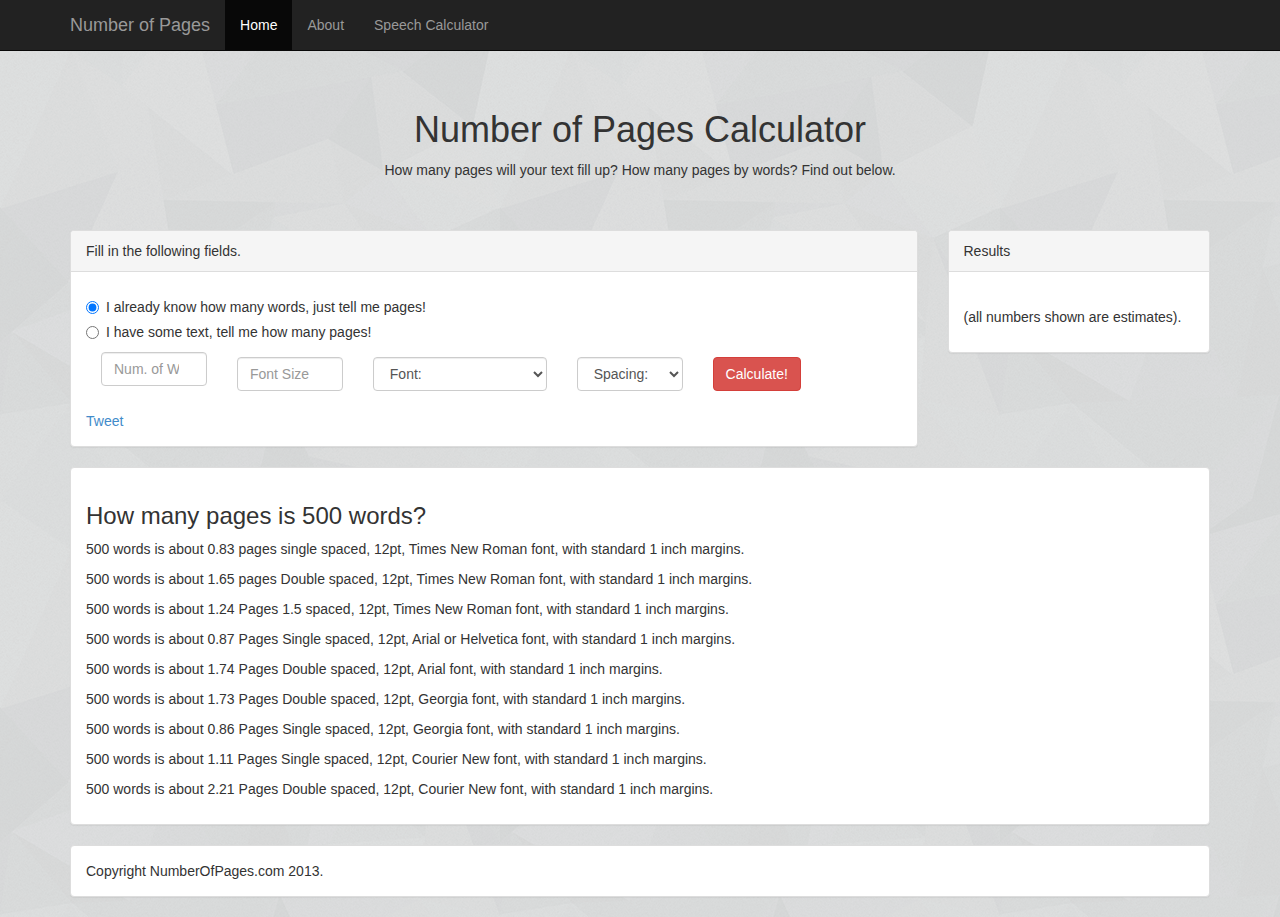
<file: index.html>
<!DOCTYPE html>
<html lang="en">
<head>
  <meta charset="utf-8">
  <meta name="viewport" content="width=device-width, initial-scale=1.0">
  <meta name="description" content="">
  <meta name="author" content="">
  <link rel="shortcut icon" href="assets/ico/favicon.png">

  <title>Number of Pages: A simple little calculator to find out how many pages worth of stuff you have.</title>


  <!-- Bootstrap core CSS -->
  <link href="css/bootstrap.css" rel="stylesheet">

  <!-- Custom styles for this template -->
  <link href="style.css" rel="stylesheet">

  <!-- HTML5 shim and Respond.js IE8 support of HTML5 elements and media queries -->
    <!--[if lt IE 9]>
      <script src="../../assets/js/html5shiv.js"></script>
      <script src="../../assets/js/respond.min.js"></script>
      <![endif]-->
    </head>

    <body>

      <div class="navbar navbar-inverse navbar-fixed-top">
        <div class="container">
          <div class="navbar-header">
            <button type="button" class="navbar-toggle" data-toggle="collapse" data-target=".navbar-collapse">
              <span class="icon-bar"></span>
              <span class="icon-bar"></span>
              <span class="icon-bar"></span>
            </button>
            <a class="navbar-brand" href="index.html">Number of Pages</a>
          </div>
          <div class="collapse navbar-collapse">
            <ul class="nav navbar-nav">
              <li class="active"><a href="index.html">Home</a></li>
              <li><a href="about.html">About</a></li>
              <li><a href="speech.html">Speech Calculator</a></li>
            </ul>
          </div><!--/.nav-collapse -->
        </div>
      </div>

      <div class="container">

        <div class="row">
          <div class="col-md-12">
            <div class="starter-template">
              <h1>Number of Pages Calculator</h1>
              <p>How many pages will your text fill up? How many pages by words? Find out below.</p>
            </div>
          </div>
        </div>


        <div class="row">
          <div class="col-md-9">
            <div class="panel panel-default">
              <div class="panel-heading">Fill in the following fields.</div>
              <div class="panel-body">

                <form class="form" role="form">

                  <div class="radio">
                    <label>
                      <input type="radio" name="optionsRadios" id="radioWordCount" value="wordCountOption" checked onClick = "rgUseWordCount()">
                      I already know how many words, just tell me pages!
                    </label>
                  </div>
                  <div class="radio">
                    <label>
                      <input type="radio" name="optionsRadios" id="radioUserText" value="userTextOption" onClick = "rgUseTextSample()">
                      I have some text, tell me how many pages!
                    </label>
                  </div>

                  <div id="userTextDiv" class="col-lg-12 form-group">
                    <label class="sr-only" for="userText">Paste your text here!</label>
                    <textarea id="userText" class="form-control" rows="1.5" placeholder="Paste your text here!"></textarea>
                  </div>



                  <div class="form-group">
                    <label class="sr-only" for="numPages">Words</label>
                    <div class="col-lg-2">
                      <input type="number" class="form-control" id="userNumWords" placeholder="Num. of Words" >
                    </div>
                  </div>

                  <div class="form-group">
                    <label class="sr-only" for="fontSize">Font Size</label>
                    <div class="col-lg-2">
                      <input type="number" class="form-control" id="userFontSize" placeholder="Font Size">
                    </div>
                  </div>

                  <div class="form-group">
                    <div class="col-lg-3">
                      <select id="userFontName" class="form-control">
                        <option>Font:</option>
                        <option>Times New Roman</option>
                        <option>Arial</option>
                        <option>Helvetica</option>
                        <option>Georgia</option>
                        <option>Courier New</option>
                      </select>
                    </div>
                  </div>

                  <div class="form-group">
                    <div class="col-lg-2">
                      <select id="userSpacing" class="form-control">
                        <option>Spacing:</option>
                        <option>Single</option>
                        <option>Double</option>
                        <option>1.5</option>
                      </select>
                    </div>
                  </div>

                  <div class="form-group">
                    <div class="col-lg-3">
                      <button type="Button" class="btn btn-danger" onClick="rgcalc()">Calculate!</button>
                    </div>
                  </div>
                </form>

                <div class="clearfix">&nbsp;</div><!-- this one lines add some space! horray bootstrap -->

                <div id ="errorMsg" class="alert alert-danger alert-dismissable">
                 <!-- <button type="button" class="close" data-dismiss="alert" aria-hidden="true">&times;</button> -->
                 <div id="errorMsgText"></div>
               </div>

               <div id="warningMsg" class="alert alert-warning alert-dismissable">
                 <!-- <button type="button" class="close" data-dismiss="alert" aria-hidden="true">&times;</button> -->
                 <div id="warningMsgText"></div>
               </div>

               <div><a href="https://twitter.com/share" class="twitter-share-button">Tweet</a>
                <script>!function(d,s,id){var js,fjs=d.getElementsByTagName(s)[0],p=/^http:/.test(d.location)?'http':'https';if(!d.getElementById(id)){js=d.createElement(s);js.id=id;js.src=p+'://platform.twitter.com/widgets.js';fjs.parentNode.insertBefore(js,fjs);}}(document, 'script', 'twitter-wjs');</script>
              </div>


            </div>
          </div>
        </div>

        <div class="col-md-3">
          <div class="panel panel-default">
            <div class="panel-heading">Results</div>
            <div class="panel-body">
              <h2 id="pageCount"></h2>
              <p id="pageCountDetails"></p>
              <p id="wordCount"></p>
              <p>(all numbers shown are estimates).</p>

            </div>
          </div>
        </div>
      </div><!-- ROW 1 -->

      <div class="row">
        <div class="col-md-12">
         <div class="panel panel-default">
          <div class="panel-body">
            <h3>How many pages is 500 words?</h3>
           <p>500 words is about 0.83 pages single spaced, 12pt, Times New Roman font, with standard 1 inch margins.</p>
           <p>500 words is about 1.65 pages Double spaced, 12pt, Times New Roman font, with standard 1 inch margins.</p>
           <p>500 words is about 1.24 Pages 1.5 spaced, 12pt, Times New Roman font, with standard 1 inch margins.</p>
           <p>500 words is about 0.87 Pages Single spaced, 12pt, Arial or Helvetica font, with standard 1 inch margins.</p>
           <p>500 words is about 1.74 Pages Double spaced, 12pt, Arial font, with standard 1 inch margins.</p>
           <p>500 words is about 1.73 Pages Double spaced, 12pt, Georgia font, with standard 1 inch margins.</p>
           <p>500 words is about 0.86 Pages Single spaced, 12pt, Georgia font, with standard 1 inch margins.</p>
           <p>500 words is about 1.11 Pages Single spaced, 12pt, Courier New font, with standard 1 inch margins.</p>
           <p>500 words is about 2.21 Pages Double spaced, 12pt, Courier New font, with standard 1 inch margins.</p>
         </div>
       </div>
     </div>
   </div>

   <div class="row">
    <div class="col-md-12">
     <div class="panel panel-default">
      <div class="panel-body">
       Copyright NumberOfPages.com 2013.
     </div>
   </div>
 </div>
</div>

</div><!-- /.container -->


    <!-- Bootstrap core JavaScript
    ================================================== -->
    <!-- Placed at the end of the document so the pages load faster -->
    <script src="http://ajax.googleapis.com/ajax/libs/jquery/1.10.2/jquery.min.js"></script>
    <script src="js/bootstrap.min.js"></script>

    <!-- Pages core JavaScript COMES AFTER JQUERY!
    ================================================== -->
    <script type="text/javascript">

    rgClearWarnings();
    rgHideTextBox();

    function rgClearWarnings() {
      $('#warningMsg').hide();
      $('#errorMsg').hide();
    }

    function rgWarning(pAlertMessage) {
      $('#warningMsgText').text(pAlertMessage);
      $('#warningMsg').show();

    }

    function rgError(pErrorMessage){
      $('#errorMsgText').text(pErrorMessage); 
      $('#errorMsg').show();
      exit();
    }

    function rgUseTextSample() {
      rgDisableWordCountFld();
      rgShowTextBox();
    }

    function rgUseWordCount() {
      rgHideTextBox();
      rgEnableWordCountFld();
    }

    function rgHideTextBox() {
      $('#userTextDiv').hide();
    }

    function rgShowTextBox() {
      $('#userTextDiv').show();
    }

    function rgDisableWordCountFld() {
      //$('#userNumWords').attr( 'disabled', 'True');
      $('#userNumWords').hide();
    }

    function rgEnableWordCountFld() {
      //$('#userNumWords').removeAttr( 'disabled', 'False');
      $('#userNumWords').show();
    }

    function rgcalc() {
      rgClearWarnings();

      // HANDLE OPTIONS
      var option = $("input[name=optionsRadios]:checked").val();
      
      if (option == "wordCountOption") {
        var userNumWords = $('#userNumWords').val();
        if (isEmpty(userNumWords)) {rgError("Oops! Check that you enetered the number of words correctly.")
          userNumWords = 1000;
      }
    } else if (option == "userTextOption") {
      var userText = $('#userText').val();
      var userNumWords = wordCount(userText);
      if (isNaN(userNumWords)) {rgError("Oops! Did you paste in or type your text?")}
    } 
  else {
    rgWarning("Hey! You forgot to select an option, so this assumes you have 1000 words!");
    var userNumWords = 1000;
  }

  var userFontSize = $('#userFontSize').val();
  var userFontName = $('#userFontName').val();
  var userSpacing = $('#userSpacing').val();

  if (isNaN(userNumWords)) {rgError("Oops! Number of word must be a number! ")}
    if (isEmpty(userFontSize)) {userFontSize = 12 }
      if (isNaN(userFontSize)) {rgError("Oops! Font size must be a number!")};
    if (userFontSize > 48 || userFontSize < 8) { rgWarning("This calculator works best for font sizes from 8 to 48! Still, this is our best guess.")}
      if (userFontName == "Font:") {userFontName = "Times New Roman"}
        if (userSpacing == "Spacing:") {userSpacing = "Single"}

          numPages = numPagesCalc(userSpacing,userFontName,userFontSize,userNumWords);

        $('#pageCount').text(numPages.toFixed(2) + " Pages");
        $('#pageCountDetails').text(userSpacing + " spaced, " + userFontSize + "pt, " + userFontName + " font, with standard 1 inch margins.");
        $('#wordCount').text(userNumWords + " Words");
      }

      function numPagesCalc(userSpacing,userFontName,userFontSize,userNumWords){
        var coeffs = theData();
        var A = coeffs[userSpacing][userFontName]["A"];
        var B = coeffs[userSpacing][userFontName]["B"];
        var C = coeffs[userSpacing][userFontName]["C"];
        var D = coeffs[userSpacing][userFontName]["D"];

        var numPages = (userNumWords/250000)*((A*(Math.pow(userFontSize, 3)))+(B*(Math.pow(userFontSize, 2))) + (C*(userFontSize)) + D);
        return numPages
      }

      function wordCount(sometext){
        var words=sometext.match(/\w+/g).length;
        return words;
      }

      function isEmpty(str) {
        return (!str || 0 === str.length);
      }

      function isBlank(str) {
        return (!str || /^\s*$/.test(str));
      }

      function theData() {
        return {
         "Single":{
          "Times New Roman":{
           "A":0.012,
           "B":1.824,
           "C":10.68,
           "D":1.649

         },
         "Verdana":{
           "A":-0.014,
           "B":4.523,
           "C":26.73,
           "D":205.7

         },
         "Arial":{
           "A":0,
           "B":3.061,
           "C":-13.65,
           "D":158.5
         },
         "Helvetica":{
           "A":0,
           "B":3.061,
           "C":-13.65,
           "D":158.5
         },
         "Courier New":{
           "A":0,
           "B":4.163,
           "C":-18.82,
           "D":181.4
         },
         "Georgia":{
           "A":0,
           "B":3.142,
           "C":-17.33,
           "D":184.9
         }
       },
       "Double":{
        "Times New Roman":{
         "A":0.021,
         "B":3.143,
         "C":33.94,
         "D":-71.9
       },
       "Verdana":{
         "A":-0.143,
         "B":16.75,
         "C":-201.6,
         "D":1222
       },
       "Arial":{
         "A":0,
         "B":5.411,
         "C":-10.53,
         "D":218.6
       },
       "Helvetica":{
         "A":0,
         "B":5.411,
         "C":-10.53,
         "D":218.6
       },
       "Courier New":{
         "A":0,
         "B":7.195,
         "C":-9.629,
         "D":186.3
       },
       "Georgia":{
         "A":0.011,
         "B":4.42,
         "C":13.97,
         "D":39.75
       }
     },
     "1.5":{
      "Times New Roman":{
       "A":0,
       "B":3.416,
       "C":14.01,
       "D":-41.2
     },
     "Verdana":{
       "A":0.08,
       "B":-0.3,
       "C":93.93,
       "D":-412
     },
     "Arial":{
       "A":0,
       "B":3.531,
       "C":23.73,
       "D":-122.9
     },
     "Helvetica":{
       "A":0,
       "B":3.531,
       "C":23.73,
       "D":-122.9
     },
     "Courier New":{
       "A":-0.064,
       "B":10.21,
       "C":-102.4,
       "D":664.6
     },
     "Georgia":{
       "A":0,
       "B":3.842,
       "C":5.83,
       "D":23.35
     }
   }
 }
}

</script>

</body>
</html>
</file>
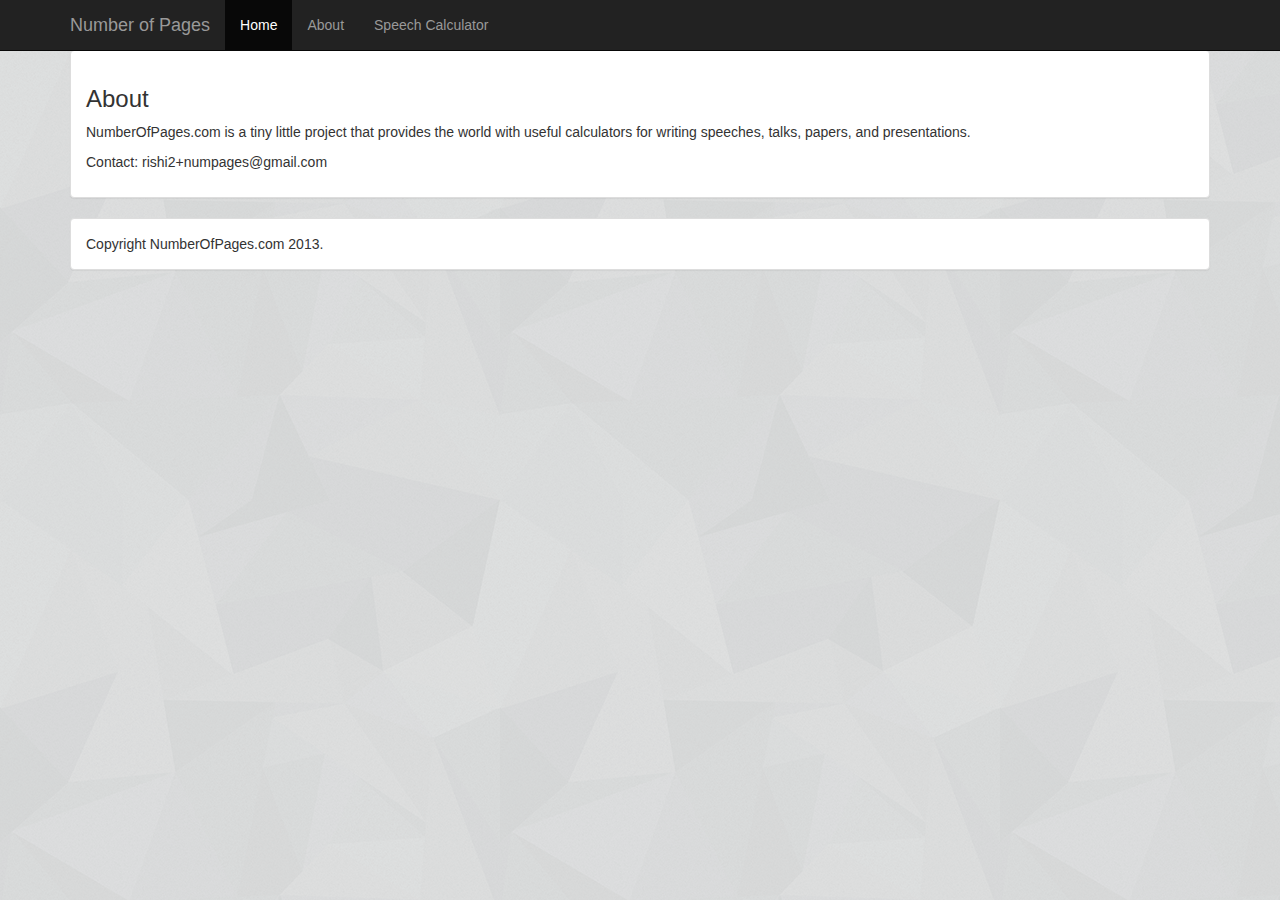
<file: about.html>
<!DOCTYPE html>
<html lang="en">
<head>
  <meta charset="utf-8">
  <meta name="viewport" content="width=device-width, initial-scale=1.0">
  <meta name="description" content="">
  <meta name="author" content="">
  <link rel="shortcut icon" href="assets/ico/favicon.png">

  <title>Number of Pages: A simple little calculator to find out how many pages worth of stuff you have.</title>


  <!-- Bootstrap core CSS -->
  <link href="css/bootstrap.css" rel="stylesheet">

  <!-- Custom styles for this template -->
  <link href="style.css" rel="stylesheet">

  <!-- HTML5 shim and Respond.js IE8 support of HTML5 elements and media queries -->
    <!--[if lt IE 9]>
      <script src="../../assets/js/html5shiv.js"></script>
      <script src="../../assets/js/respond.min.js"></script>
      <![endif]-->
    </head>

    <body>

      <div class="navbar navbar-inverse navbar-fixed-top">
        <div class="container">
          <div class="navbar-header">
            <button type="button" class="navbar-toggle" data-toggle="collapse" data-target=".navbar-collapse">
              <span class="icon-bar"></span>
              <span class="icon-bar"></span>
              <span class="icon-bar"></span>
            </button>
            <a class="navbar-brand" href="index.html">Number of Pages</a>
          </div>
          <div class="collapse navbar-collapse">
            <ul class="nav navbar-nav">
              <li class="active"><a href="index.html">Home</a></li>
              <li><a href="about.html">About</a></li>
              <li><a href="speech.html">Speech Calculator</a></li>
            </ul>
          </div><!--/.nav-collapse -->
        </div>
      </div>

      <div class="container">


        <div class="row">
          <div class="col-md-12">
           <div class="panel panel-default">
            <div class="panel-body">
              <h3>About</h3>
              <p>NumberOfPages.com is a tiny little project that provides the world with useful calculators for writing speeches, talks, papers, and presentations.</p>
              <p>Contact: rishi2+numpages@gmail.com</p>

            </div>
          </div>
        </div>
      </div>

      <div class="row">
        <div class="col-md-12">
         <div class="panel panel-default">
          <div class="panel-body">
           Copyright NumberOfPages.com 2013.
         </div>


       </div>
     </div>
   </div>

 </div><!-- /.container -->


    <!-- Bootstrap core JavaScript
    ================================================== -->
    <!-- Placed at the end of the document so the pages load faster -->
    <script src="http://ajax.googleapis.com/ajax/libs/jquery/1.10.2/jquery.min.js"></script>
    <script src="js/bootstrap.min.js"></script>

    <!-- Pages core JavaScript COMES AFTER JQUERY!
    ================================================== -->


  </body>
  </html>
</file>
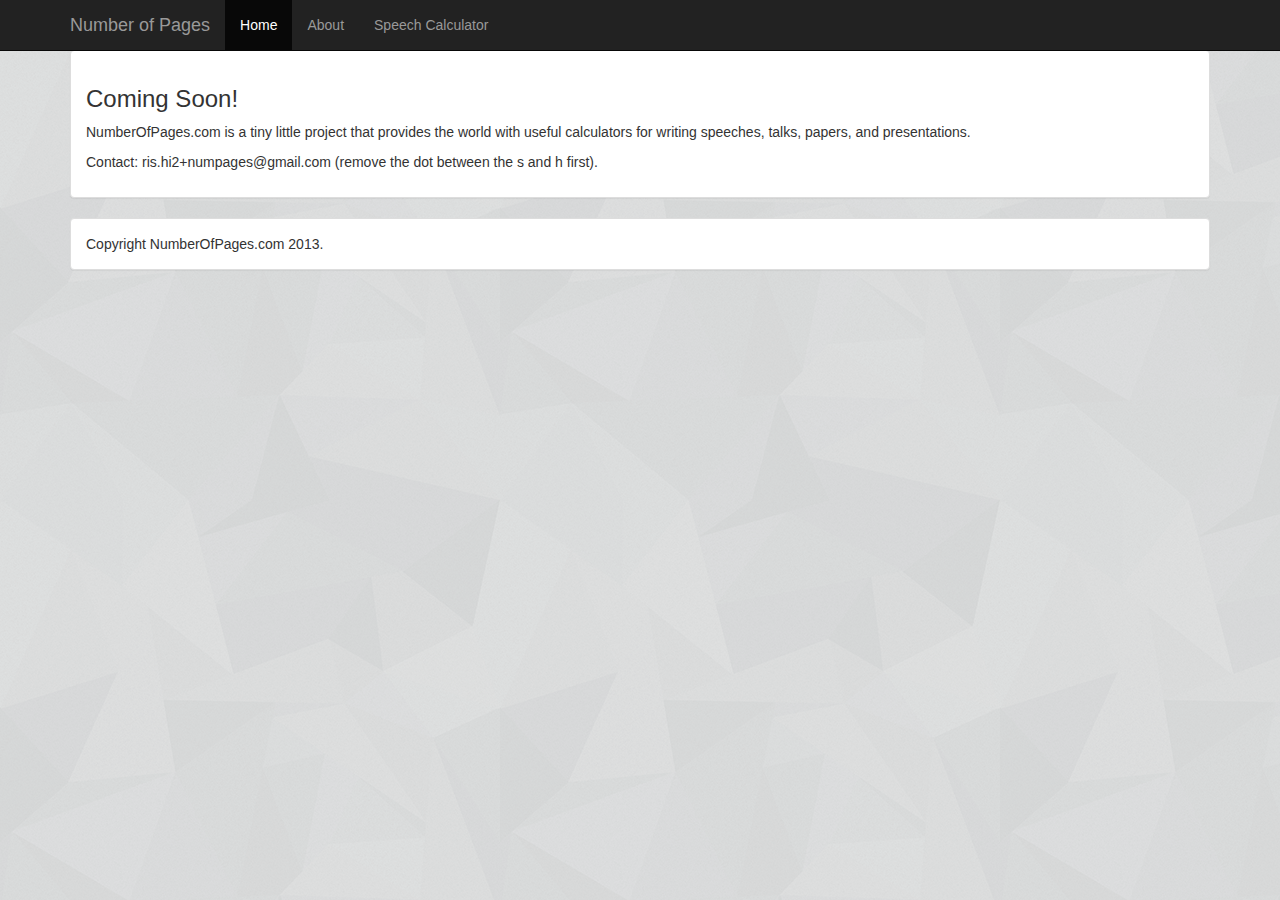
<file: speech.html>
<!DOCTYPE html>
<html lang="en">
<head>
  <meta charset="utf-8">
  <meta name="viewport" content="width=device-width, initial-scale=1.0">
  <meta name="description" content="">
  <meta name="author" content="">
  <link rel="shortcut icon" href="assets/ico/favicon.png">

  <title>Number of Pages: A simple little calculator to find out how many pages worth of stuff you have.</title>


  <!-- Bootstrap core CSS -->
  <link href="css/bootstrap.css" rel="stylesheet">

  <!-- Custom styles for this template -->
  <link href="style.css" rel="stylesheet">

  <!-- HTML5 shim and Respond.js IE8 support of HTML5 elements and media queries -->
    <!--[if lt IE 9]>
      <script src="../../assets/js/html5shiv.js"></script>
      <script src="../../assets/js/respond.min.js"></script>
      <![endif]-->
    </head>

    <body>

      <div class="navbar navbar-inverse navbar-fixed-top">
        <div class="container">
          <div class="navbar-header">
            <button type="button" class="navbar-toggle" data-toggle="collapse" data-target=".navbar-collapse">
              <span class="icon-bar"></span>
              <span class="icon-bar"></span>
              <span class="icon-bar"></span>
            </button>
            <a class="navbar-brand" href="index.html">Number of Pages</a>
          </div>
          <div class="collapse navbar-collapse">
            <ul class="nav navbar-nav">
              <li class="active"><a href="index.html">Home</a></li>
              <li><a href="about.html">About</a></li>
              <li><a href="speech.html">Speech Calculator</a></li>
            </ul>
          </div><!--/.nav-collapse -->
        </div>
      </div>

      <div class="container">


        <div class="row">
          <div class="col-md-12">
           <div class="panel panel-default">
            <div class="panel-body">
              <h3>Coming Soon!</h3>
              <p>NumberOfPages.com is a tiny little project that provides the world with useful calculators for writing speeches, talks, papers, and presentations.</p>
              <p>Contact: ris.hi2+numpages@gmail.com (remove the dot between the s and h first).</p>

            </div>
          </div>
        </div>
      </div>

      <div class="row">
        <div class="col-md-12">
         <div class="panel panel-default">
          <div class="panel-body">
           Copyright NumberOfPages.com 2013.
         </div>


       </div>
     </div>
   </div>

 </div><!-- /.container -->


    <!-- Bootstrap core JavaScript
    ================================================== -->
    <!-- Placed at the end of the document so the pages load faster -->
    <script src="http://ajax.googleapis.com/ajax/libs/jquery/1.10.2/jquery.min.js"></script>
    <script src="js/bootstrap.min.js"></script>

    <!-- Pages core JavaScript COMES AFTER JQUERY!
    ================================================== -->


  </body>
  </html>
</file>
<file: style.css>
body {
  padding-top: 50px;
  background-image:url('img/shattered.png'); /*Rishi*/

}
.starter-template {
  padding: 40px 15px;
  text-align: center;
}
</file>
